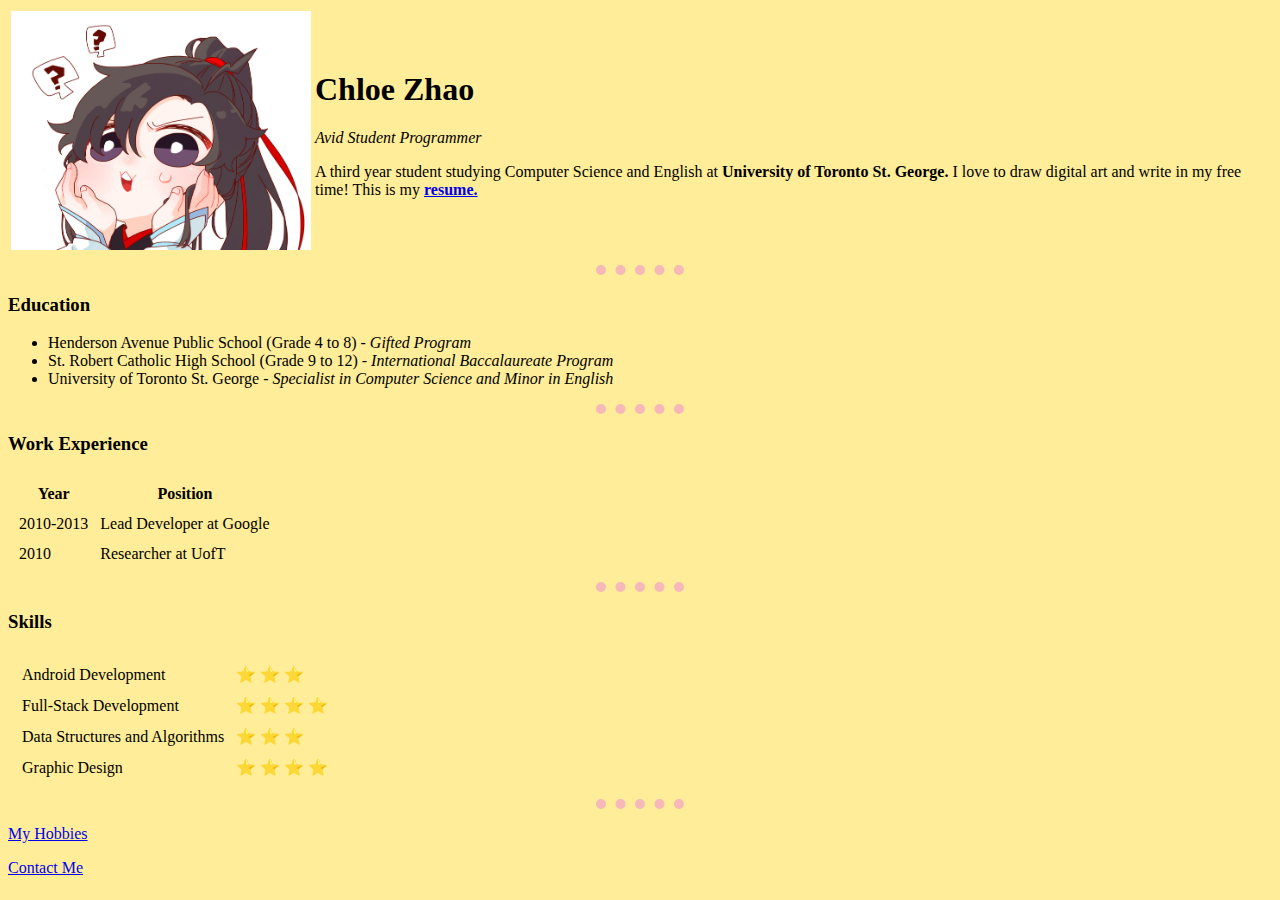
<file: index.html>
<!DOCTYPE html> <!-- Version of HTML we're using -->
<html lang="en" dir="ltr">

<head>
  <!-- Holds info about the webpage, and tells browser how to handle
  the page -->
  <meta charset="utf-8">
  <!-- Characterset: meta elements
    give extra associated (meta) data to our HTML documents
    all the text inside this webpage is using UTF-8 encoding system!
    UTF-8 is the standard encoding for HTML5
   -->
  <title>💫 Chloe's Personal Site!</title> <!-- Title of the page -->

  <style>
    body {
      background-color: #ffed99;
    }

    hr {
      border-style: none;
      border-top-style: dotted;
      border-color: #f6b8b8;
      border-width: 10px;
      width: 7%;
    }

  </style>

</head>

<body>
  <!-- injected CSS code inline -->

  <table>
    <tr>
      <td><img src="Images/wei_ying.jpg" alt="Wei Ying" width="300" height="239"></td>
      <td><h1>Chloe Zhao</h1>
        <p>
          <em>Avid Student Programmer</em>
          <!--em actually emphasizes the content
            within the tags, and <i></i> actually only styles the content
            between the tags to make it look slanted. -->
        </p>
        <p>
          A third year student studying Computer Science and English
          at <strong> University of Toronto St. George.</strong> I love to draw digital
          art and write in my free time! This is my <strong><a href="https://yichenesia.carrd.co/">resume.</a></strong>
        </p></td>
    </tr>
  </table>

  <hr />

  <h3>Education</h3>
    <ul>
      <li>
        Henderson Avenue Public School (Grade 4 to 8) - <em>Gifted Program</em>
      </li>
      <li>
        St. Robert Catholic High School (Grade 9 to 12) - <em>International
        Baccalaureate Program</em>
      </li>
      <li>
        University of Toronto St. George - <em>Specialist in Computer Science and Minor in English</em>
      </li>
    </ul>

    <hr>

    <h3>Work Experience</h3>
    <table cellspacing="10">
      <thead>
        <tr>
          <th>Year</th>
          <th>Position</th>
        </tr>
      </thead>

      <tbody>
        <tr>
          <td>2010-2013</td>
          <td>Lead Developer at Google</td>
        </tr>
        <tr>
          <td>2010</td>
          <td>Researcher at UofT</td>
        </tr>
      </tbody>

      <tfoot></tfoot>

    </table>

    <hr>

    <h3>Skills</h3>

    <table>
      <tr>
        <td>
          <table cellspacing="10">
            <thead></thead>
            <tbody>
              <tr>
                <td>Android Development</td>
                <td>&#11088; &#11088; &#11088;</td>
              </tr>
              <tr>
                <td>Full-Stack Development</td>
                <td>&#11088; &#11088; &#11088; &#11088;</td>
              </tr>
              <tr>
                <td>Data Structures and Algorithms</td>
                <td>&#11088; &#11088; &#11088;</td>
              </tr>
              <tr>
                <td>Graphic Design</td>
                <td>&#11088; &#11088; &#11088; &#11088;</td>
              </tr>
            </tbody>
            <tfoot></tfoot>

          </table>

        </td>

      </tr>
    </table>

    <hr />

    <p><a href="hobbies.html">My Hobbies</a></p>
    <p><a href="contact.html">Contact Me</a></p>

</body>

</html>
</file>
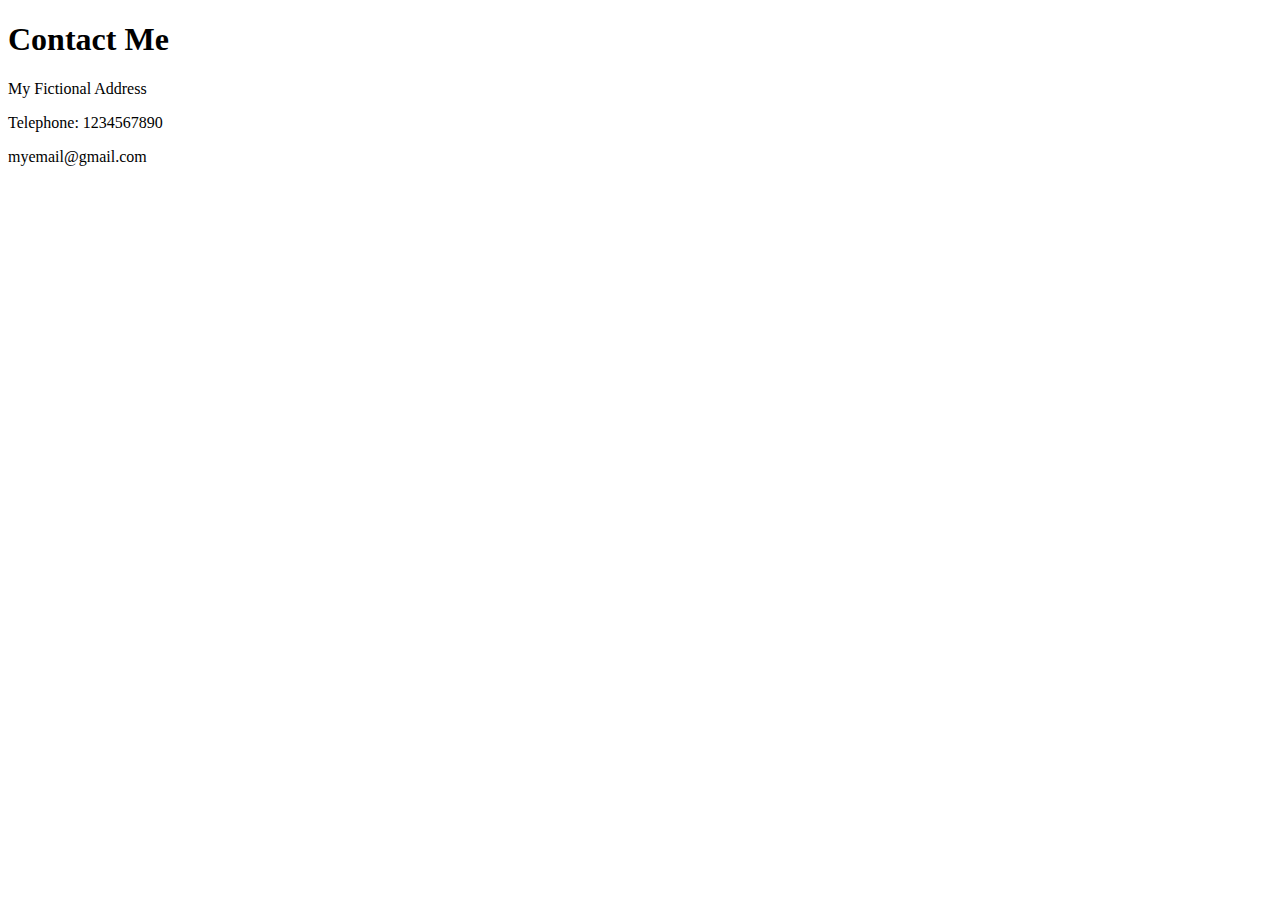
<file: contact.html>
<!DOCTYPE html>
<!--[if lt IE 7]>      <html class="no-js lt-ie9 lt-ie8 lt-ie7"> <![endif]-->
<!--[if IE 7]>         <html class="no-js lt-ie9 lt-ie8"> <![endif]-->
<!--[if IE 8]>         <html class="no-js lt-ie9"> <![endif]-->
<!--[if gt IE 8]>      <html class="no-js"> <!--<![endif]-->
<html>
    <head>
        <meta charset="utf-8">
        <title>Contact Me</title>
    </head>
    <body>
        <h1>Contact Me</h1>
        <p>My Fictional Address</p>
        <p>Telephone: 1234567890</p>
        <p>myemail@gmail.com</p>
    </body>
</html>
</file>
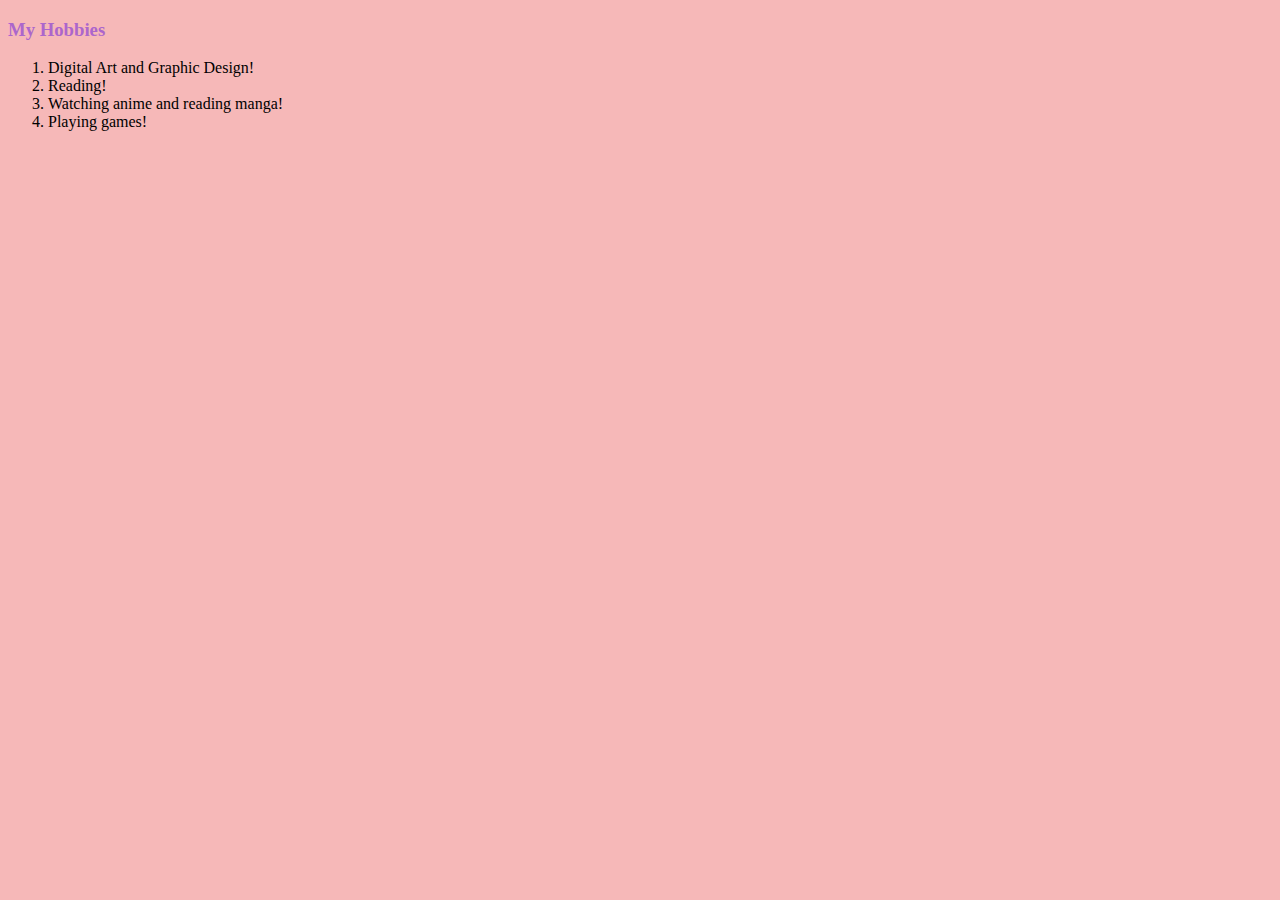
<file: hobbies.html>
<!DOCTYPE html>
<html lang="en" dir="ltr">
  <head>
    <meta charset="utf-8">
    <title>My Hobbies</title>
    <link rel="stylesheet" href="css/styles.css">
  </head>
  <body>
    <h3>My Hobbies</h3>
    <ol>
      <li>
        Digital Art and Graphic Design!
      </li>
      <li>
        Reading!
      </li>
      <li>
        Watching anime and reading manga!
      </li>
      <li>
        Playing games!
      </li>
    </ol>
  </body>
</html>
</file>
<file: css/styles.css>
body {
  background-color: #f6b8b8;
}

h1 {
  color: #ac66cc;
}
h3 {
  color: #ac66cc;
}

hr {
  border-style: none;
  border-top-style: dotted;
  border-color: #ffed99;
  border-width: 10px;
  width: 7%;
}

h1:hover {
  color: #3b14a7;
}

/* * * * * * * * * * CLASS SELECTORS * * * * * * * * * * * */

.circular {
  border-radius: 100%;
}
</file>
